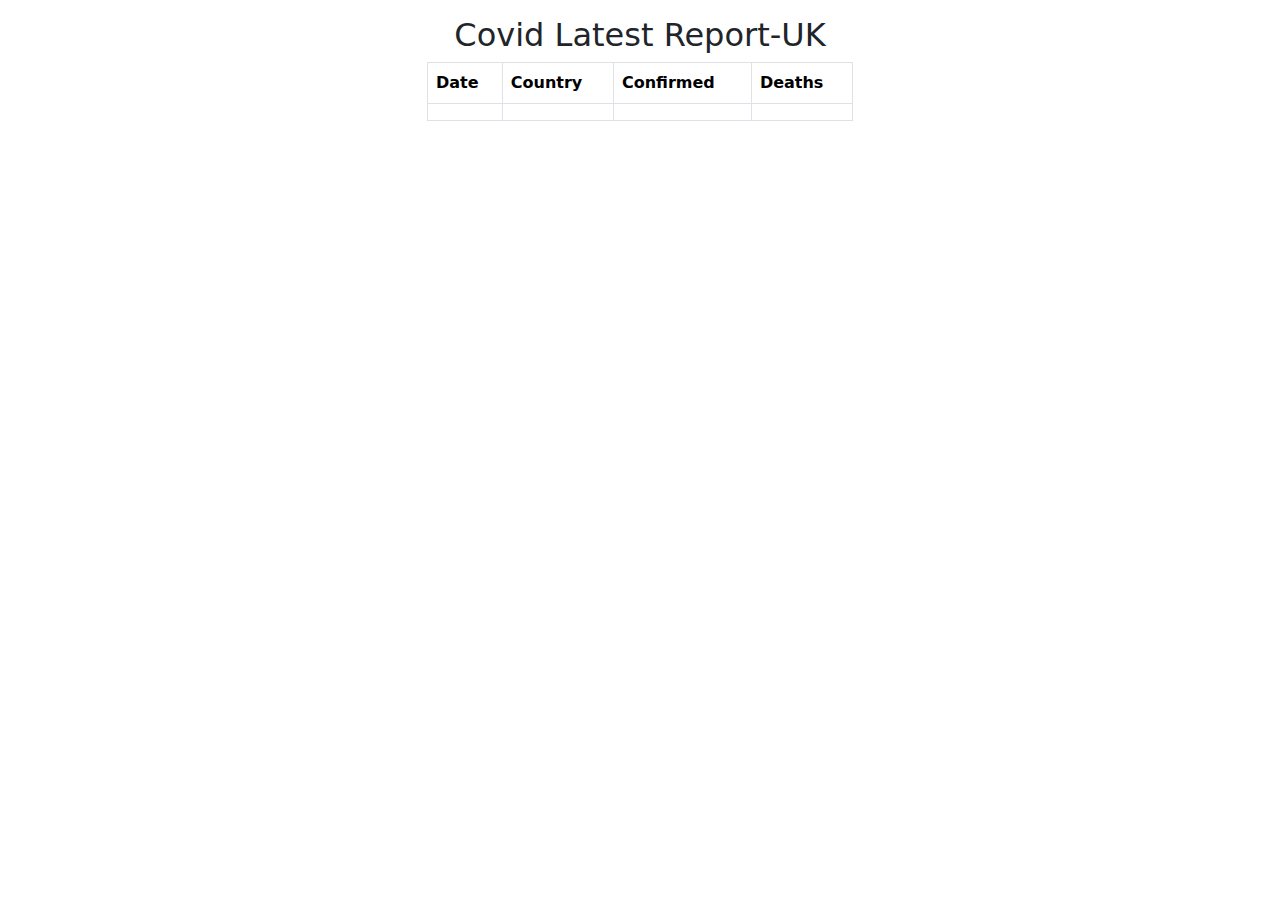
<file: homepage/chrome_extension/index.html>
<!DOCTYPE html>
<html>
    <head>
        <title>Covid-19 Stats- UK</title>
        <meta charset="utf-8">
        <link href="https://cdn.jsdelivr.net/npm/bootstrap@5.1.3/dist/css/bootstrap.min.css" rel="stylesheet">

    </head>
    <body>
        <div class="container mt-3" style="width: 450px;">
        <h2 class="text-center">Covid Latest Report-UK</h2>
        <table class="table table-bordered">
            <thead>
                <tr>
                    <th>Date</th>
                    <th>Country</th>
                    <th>Confirmed</th>
                    <th>Deaths</th>
                </tr>
            </thead>
            <tbody>
                <tr>
                    <td id="date"></td>
                    <td id="areaName"></td>
                    <td id="latestBy"></td>
                    <td id="deathNew"></td>
                </tr>
            </tbody>
        </table>
    </div>
    </body>
    <script src="script.js"></script>
</html>
</file>
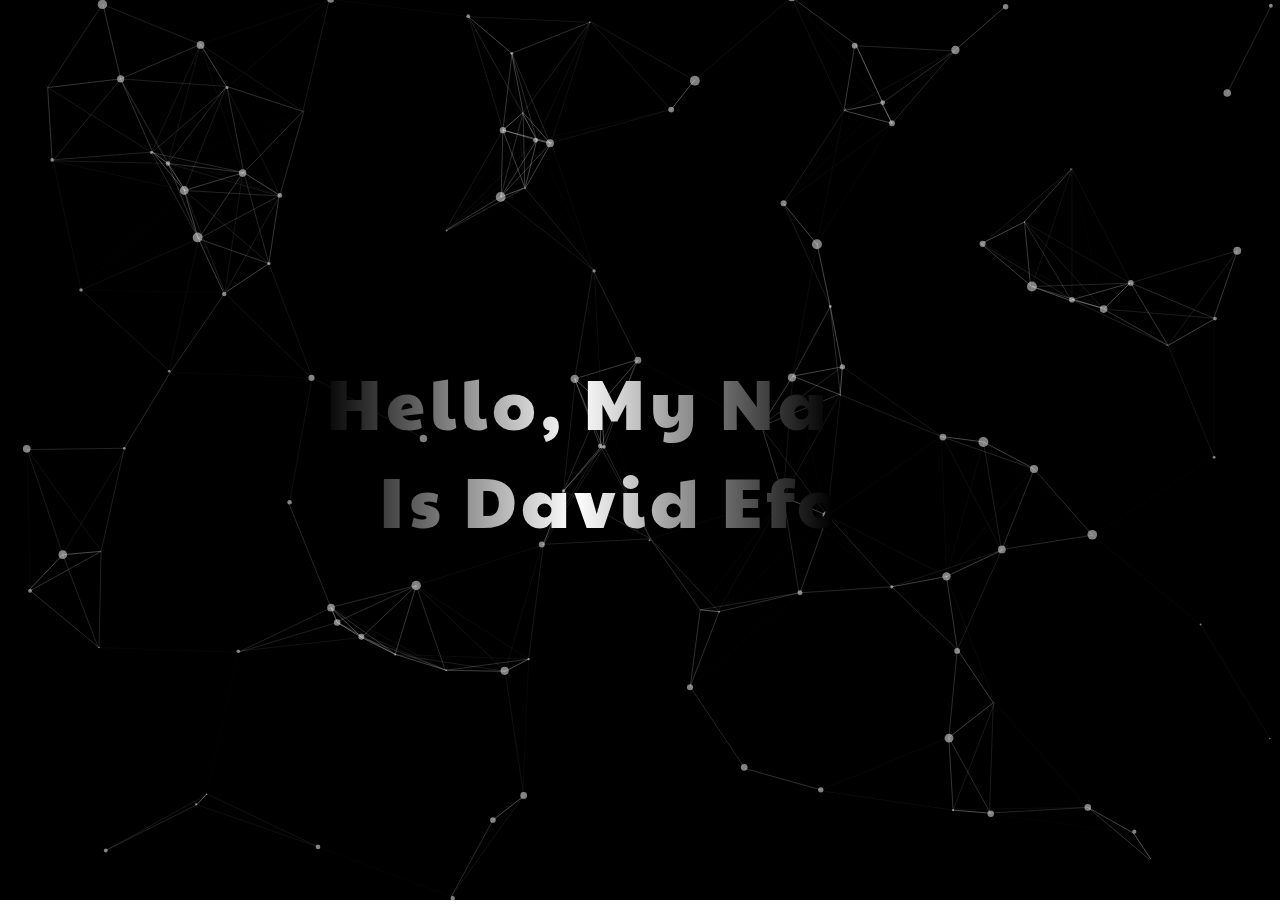
<file: homepage/particles/index.html>
<!DOCTYPE html>
<html>
    <head>
        <title>Particles.js</title>
        <link rel="stylesheet" type="text/css" href="styles.css">
        <link rel="preconnect" href="https://fonts.googleapis.com">
<link rel="preconnect" href="https://fonts.gstatic.com" crossorigin>
<link href="https://fonts.googleapis.com/css2?family=Paytone+One&display=swap" rel="stylesheet">
    </head>
    <body>
        <div id="particles-js">
            <h1>Hello, My Name Is David Efod</h1>
        </div>
        <script type="text/javascript" src="particles.js"></script>
        <script type="text/javascript" src="app.js"></script>
    </body>
</html>
</file>
<file: homepage/particles/styles.css>
*{
    padding: 0;
    margin: 0;
}
body{
    height: 100vh;
}

#particles-js{
    height: 100%;
    background-color: rgba(0,0,0,1);
    background-blend-mode: darken;
}

#particles-js h1{
    text-align: center;
    font-family: 'Paytone One', sans-serif;
    font-size: 70px;
    font-weight: 400;
    color: white;
    position: absolute;
    top: 50%;
    left: 50%;
    transform: translateX(-50%) translateY(-50%);
    background: linear-gradient(90deg, #000, #fff, #000);
    letter-spacing: 5px;
    -webkit-background-clip: text;
    background-clip: text;
    -webkit-text-fill-color: transparent;
    background-size: 80%;
    background-repeat: no-repeat;
    animation: shine 4s linear infinite;
}

@keyframes shine {
    0%{
        background-position-x: -500%;
    }
    100%{
        background-position-x: 500%;
    }
    }
</file>
